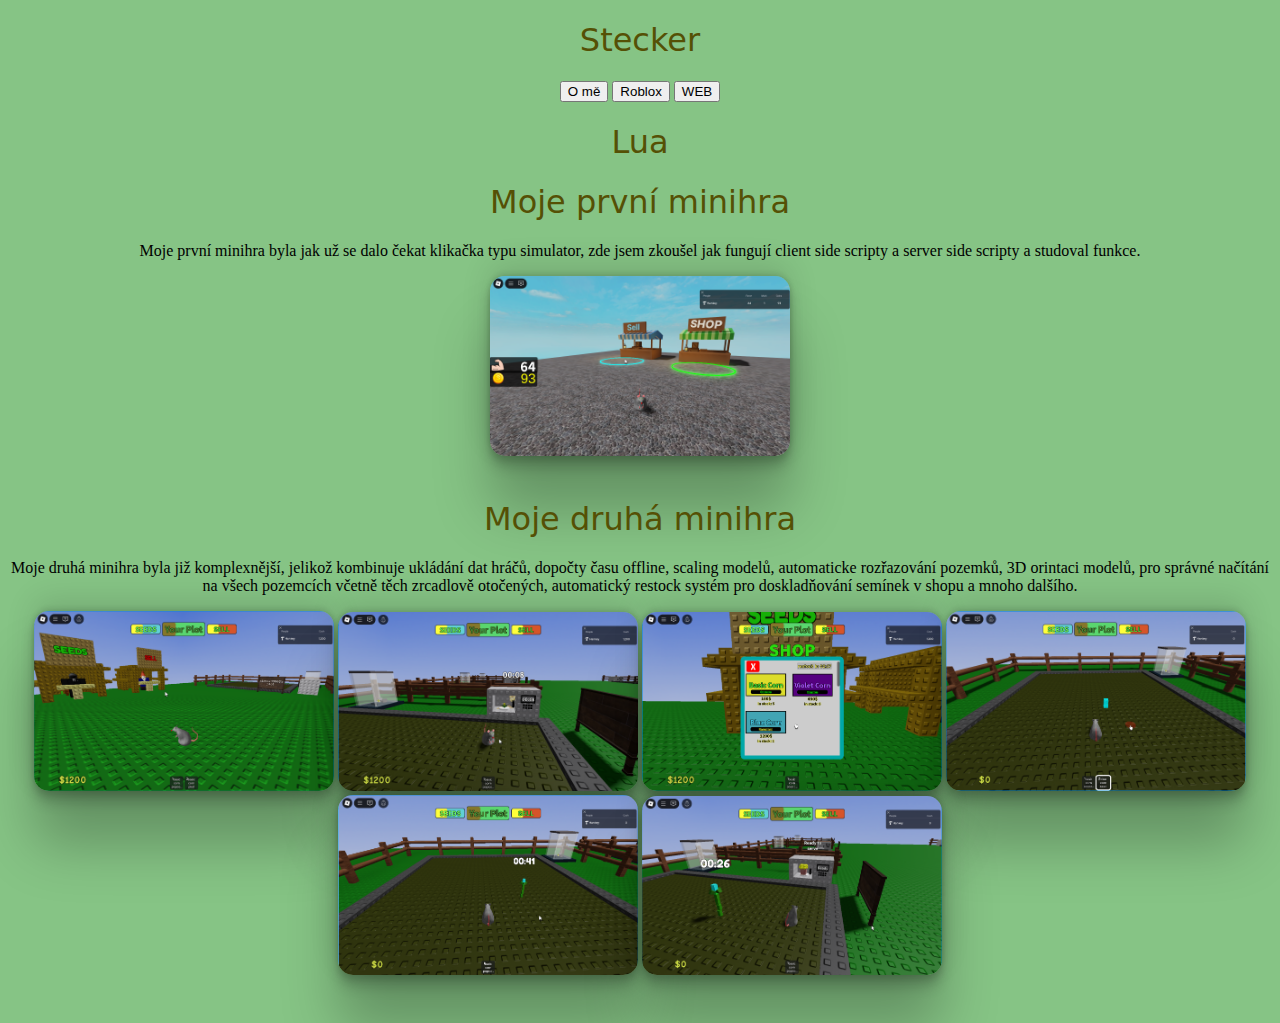
<file: roblox.html>
<!DOCTYPE html>
<html lang="cs">

<head>
    <meta charset="UTF-8">
    <meta name="viewport" content="width=device-width, initial-scale=1.0">
    <title>Zdenkovo Dobrodružství v Lue</title>
    <link rel="stylesheet" href="styles.css">
</head>
<body>
     
        <div class="container">
            <div class="topbar">
            <h1 class="signature">Stecker</h1>
            <button class="topbuttons" onclick="window.location.href='index.html';">O mě</button>
            <button class="topbuttons" onclick="window.location.href='roblox.html';">Roblox</button>
            <button class="topbuttons" onclick="window.location.href='web.html';">WEB</button>
             </div>
            <div class="textbox">
                <h1 class="h1roblox">Lua</h1>
                <h1 class = "h1roblox">Moje první minihra</h1>
                <p class="textroblox">Moje první minihra byla jak už se dalo čekat klikačka typu simulator, zde jsem zkoušel jak fungují client side scripty a server side scripty a studoval funkce.</p>
                <img class= "roblox1" src="robloxminigame1.png">
                <br>
                <br>
                <h1 class = "h1roblox">Moje druhá minihra</h1>
                <p class="textroblox">Moje druhá minihra byla již komplexnější, jelikož kombinuje ukládání dat hráčů, dopočty času offline, scaling modelů, automaticke rozřazování pozemků,
                     3D orintaci modelů, pro správné načítání na všech pozemcích včetně těch zrcadlově otočených, automatický restock systém pro doskladňování semínek v shopu a mnoho dalšího.</p>
                <img class= "roblox1" src="robloxminigame2uvod.png">
                <img class= "roblox1" src="robloxminigame2mic.png">
                <img class= "roblox1" src="robloxminigame2shop.png">
                <img class= "roblox1" src="robloxminigame2placing.png">
                <img class= "roblox1" src="robloxminigame2grow.png">
                <img class= "roblox1" src="robloxminigame2popcorn.png">
                <br>
                <br>
            </div>
            <br>
        </div>
</body>
</html>
</file>
<file: styles.css>
body {
    background-color: rgb(134, 196, 133); 
    text-align: center; 
}
a {
    color: red;
    font-size: xx-large;
    text-decoration: none;
    background-color: rgb(150, 24, 144);
    border-radius: 15px;
}
a:hover{
    color: pink;
    background-color: blue;
}
img{
    width: 300px;
    border-radius: 15px;
    border-bottom-color: rgb(6, 92, 52);
    box-shadow: rgba(0, 0, 0, 0.25) 0px 54px 55px, rgba(0, 0, 0, 0.12) 0px -12px 30px, rgba(0, 0, 0, 0.12) 0px 4px 6px, rgba(0, 0, 0, 0.17) 0px 12px 13px, rgba(0, 0, 0, 0.09) 0px -3px 5px;
}
h1 {
    text-align: center; 
    color: rgb(85, 80, 5);
    font-family: "Pirata One", system-ui;
    font-weight: 400;
    font-style: normal;
}
h2 {
    font-family: "Pirata One", system-ui;
    font-weight: 400;
    font-style: normal;
    font-size: xx-large;
}

li {
    font-size: large; 
    font-style: normal;
    color: rgb(25, 5, 76);
}
ul {
    font-family: "Pirata One", system-ui;
    font-weight: 400;
    font-style: normal;
    text-align: center;
    color: rgb(112, 11, 33);
    margin: 0 auto; 
    width: fit-content; 
    text-align: left;
}
h2 {
    color: rgb(142, 18, 149);
    text-align: center;
}
</file>
